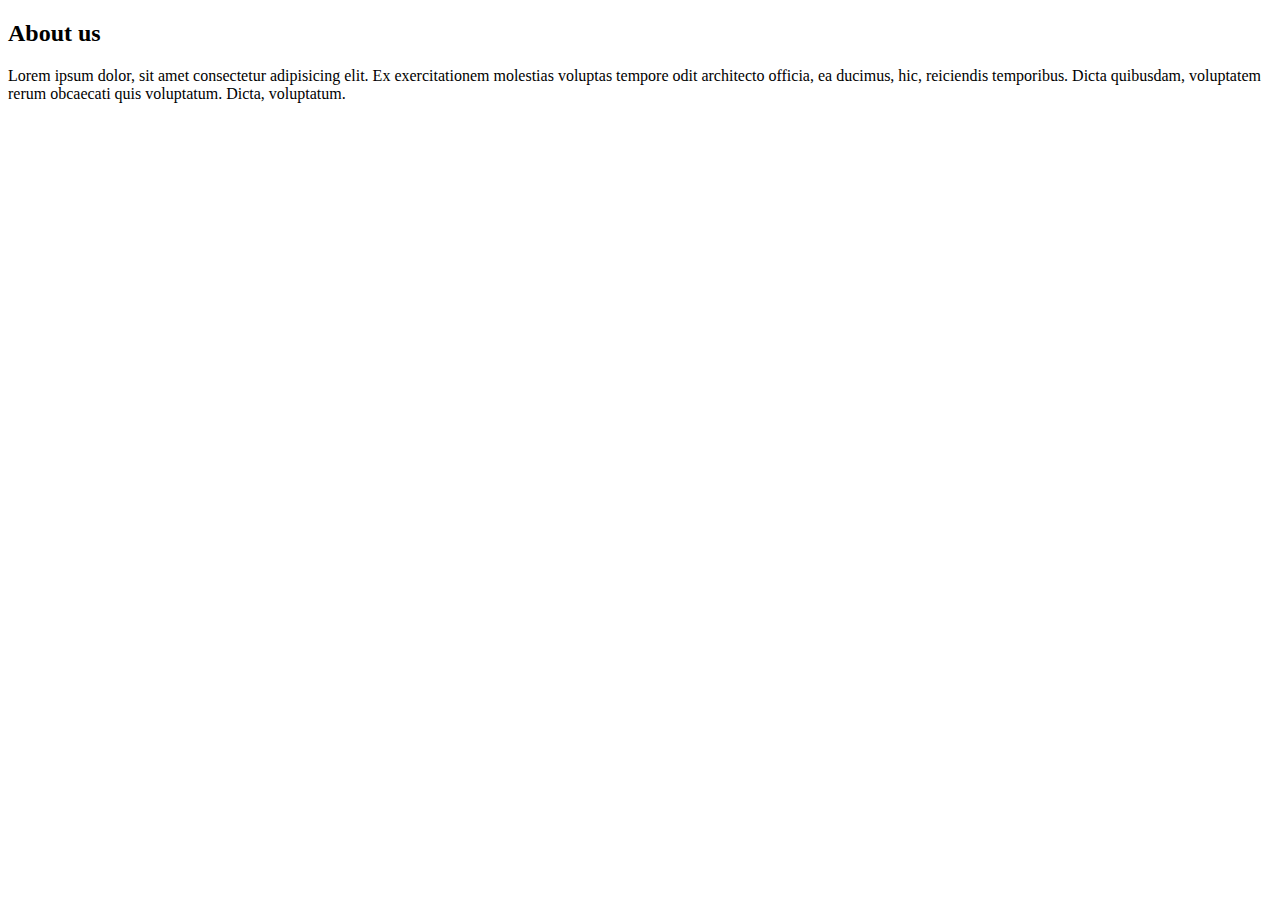
<file: about.html>
<!DOCTYPE html>
<html lang="en">
<head>
    <meta charset="UTF-8">
    <meta http-equiv="X-UA-Compatible" content="IE=edge">
    <meta name="viewport" content="width=device-width, initial-scale=1.0">
    <title>Document</title>
</head>
<body>
    <h2>About us</h2>
    <p>
        Lorem ipsum dolor, sit amet consectetur adipisicing elit. Ex exercitationem molestias voluptas tempore odit architecto officia, ea ducimus, hic, reiciendis temporibus. Dicta quibusdam, voluptatem rerum obcaecati quis voluptatum. Dicta, voluptatum.
    </p>
</body>
</html>
</file>
